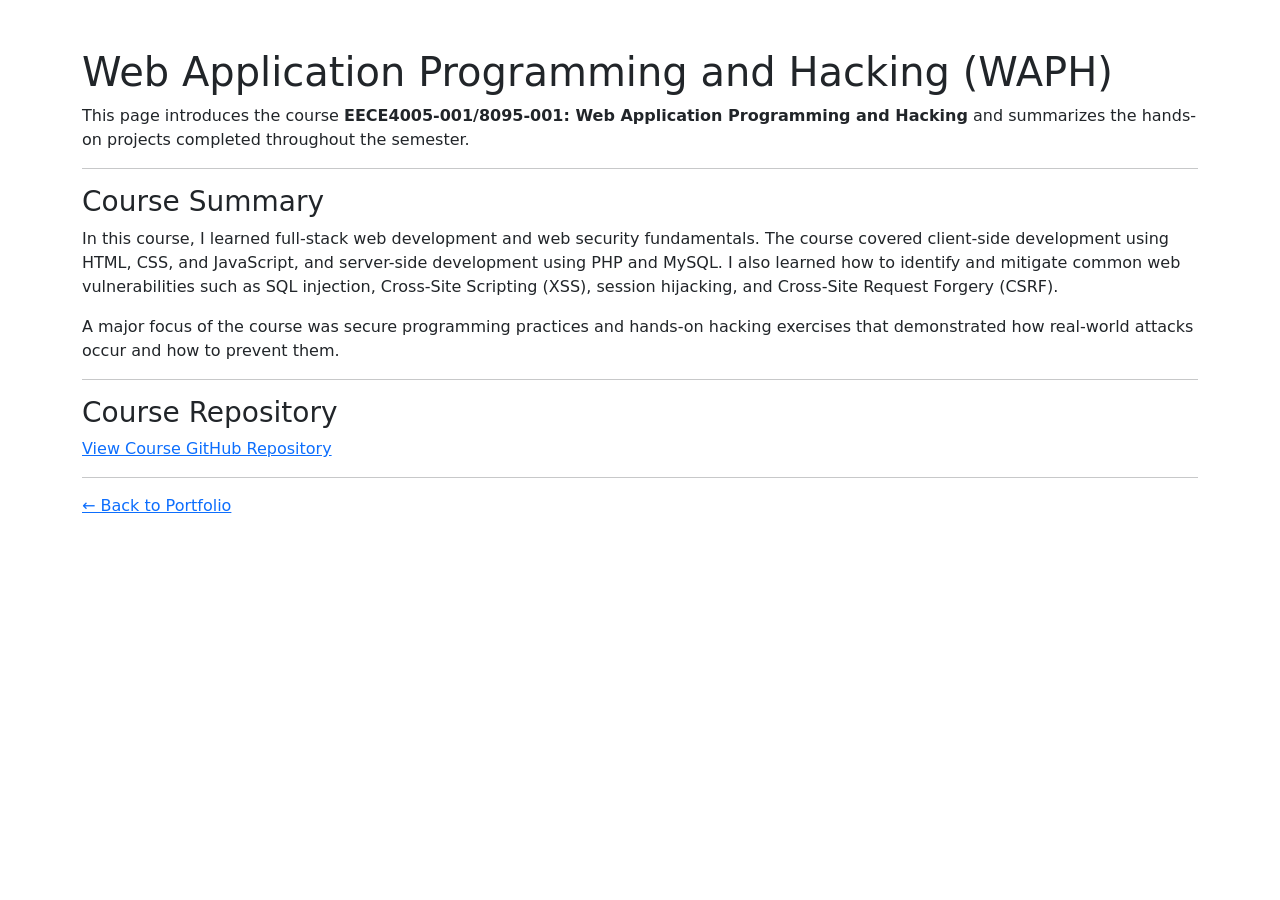
<file: course.html>
<!DOCTYPE html>
<html lang="en">
<head>
  <meta charset="UTF-8">
  <title>WAPH Course Overview</title>
  <link href="https://cdn.jsdelivr.net/npm/bootstrap@5.3.3/dist/css/bootstrap.min.css" rel="stylesheet">
</head>

<body>
<div class="container mt-5">
  <h1>Web Application Programming and Hacking (WAPH)</h1>
  <p>
    This page introduces the course <strong>EECE4005-001/8095-001: Web Application Programming and Hacking</strong>
    and summarizes the hands-on projects completed throughout the semester.
  </p>
  <hr>
  <h3>Course Summary</h3>
  <p>
    In this course, I learned full-stack web development and web security fundamentals.
    The course covered client-side development using HTML, CSS, and JavaScript,
    and server-side development using PHP and MySQL.
    I also learned how to identify and mitigate common web vulnerabilities such as
    SQL injection, Cross-Site Scripting (XSS), session hijacking, and Cross-Site Request Forgery (CSRF).
  </p>
  <p>
    A major focus of the course was secure programming practices and hands-on hacking exercises
    that demonstrated how real-world attacks occur and how to prevent them.
  </p>
  <hr>
  <h3>Course Repository</h3>
  <a href="https://github.com/ammay-school/WAPH-may2am" target="_blank">
    View Course GitHub Repository
  </a>
  <hr>

  <a href="index.html">← Back to Portfolio</a>

</div>
</body>
</html>
</file>
